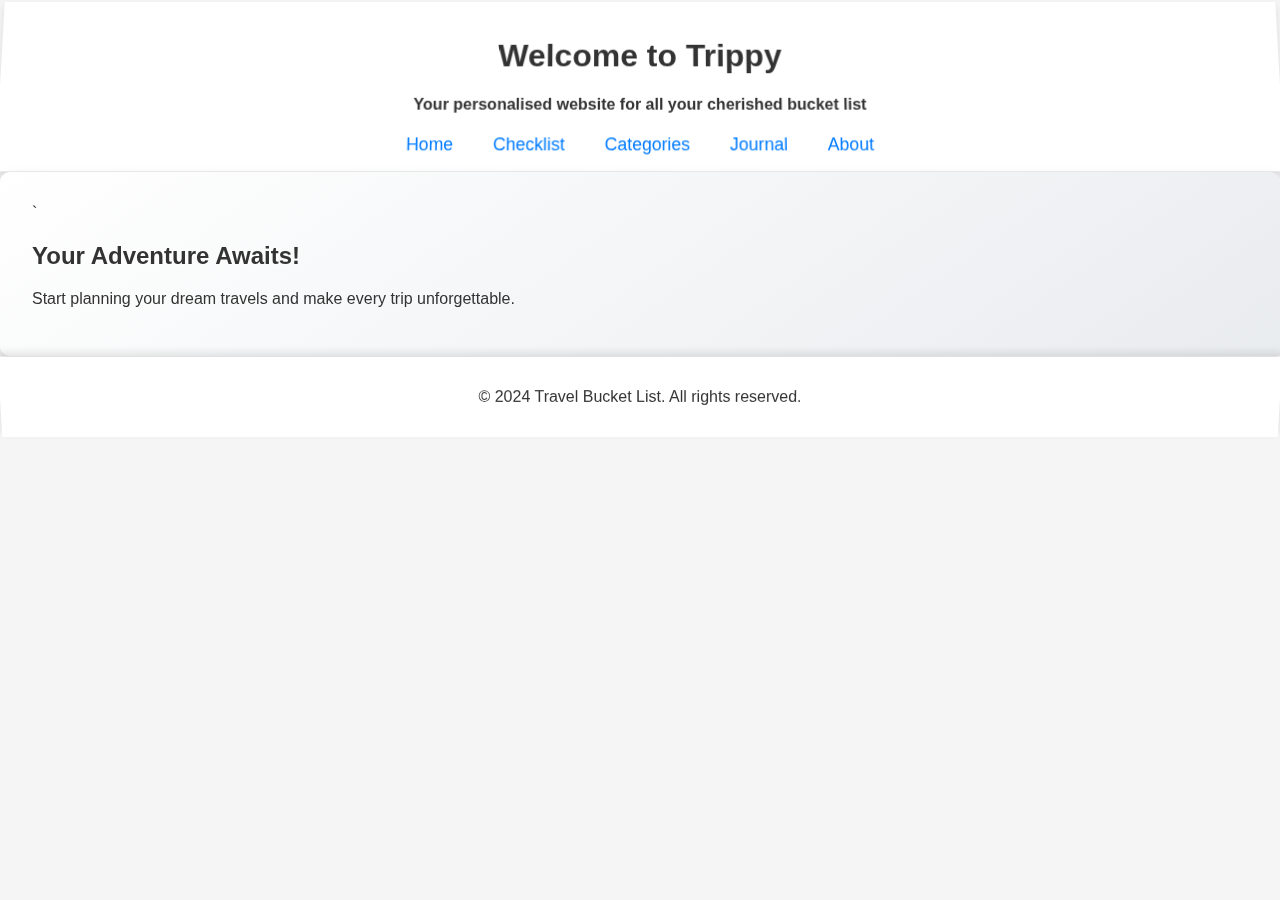
<file: index.html>
<!DOCTYPE html>
<html lang="en">

<head>
    <meta charset="UTF-8">
    <meta name="viewport" content="width=device-width, initial-scale=1.0">
    <title>Trippy - Home</title>
    <link rel="stylesheet" href="style.css">
    <link rel="icon" type="imsge/x-icon"
        href="https://tse3.mm.bing.net/th?id=OIG1.yjU415rPkpKC_q4.Enaw&w=270&h=270&c=6&r=0&o=5&pid=ImgGn">
</head>

<body>
    <header>
        <h1>Welcome to Trippy</h1>
        <h4>Your personalised website for all your cherished bucket list</h4>
        <nav>
            <a href="index.html">Home</a>
            <a href="checklist.html">Checklist</a>
            <a href="categories.html">Categories</a>
            <a href="journal.html">Journal</a>
            <a href="about.html">About</a>
        </nav>
    </header>
    <main>`
        <h2>Your Adventure Awaits!</h2>
        <p>Start planning your dream travels and make every trip unforgettable.</p>
    </main>
    <footer>
        <p>&copy; 2024 Travel Bucket List. All rights reserved.</p>
    </footer>
</body>

</html>
</file>
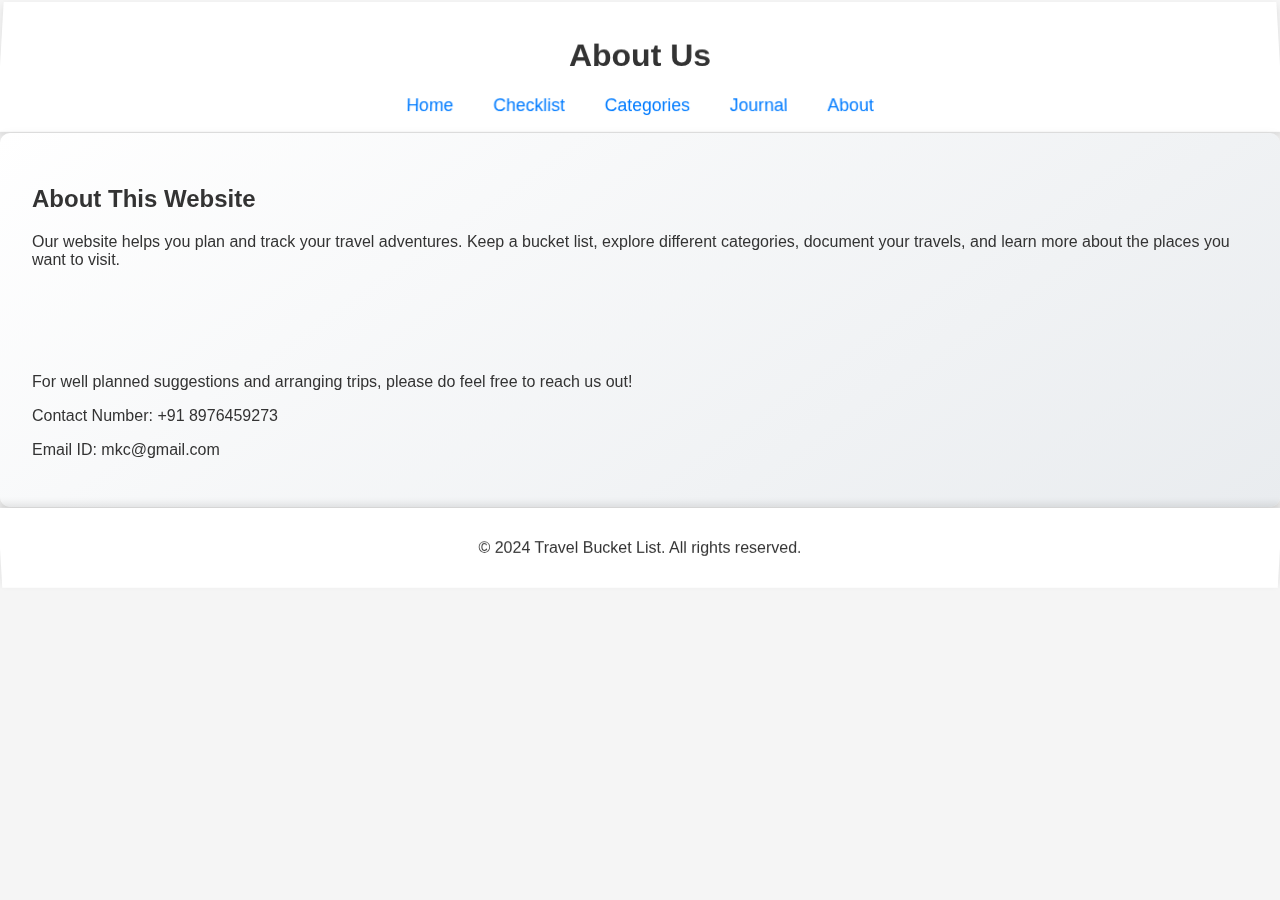
<file: about.html>
<!DOCTYPE html>
<html lang="en">

<head>
    <meta charset="UTF-8">
    <meta name="viewport" content="width=device-width, initial-scale=1.0">
    <title>Trippy - About</title>
    <link rel="stylesheet" href="style.css">
    <link rel="icon" type="imsge/x-icon"
        href="https://tse3.mm.bing.net/th?id=OIG1.yjU415rPkpKC_q4.Enaw&w=270&h=270&c=6&r=0&o=5&pid=ImgGn">

</head>

<body>
    <header>
        <h1>About Us</h1>
        <nav>
            <a href="index.html">Home</a>
            <a href="checklist.html">Checklist</a>
            <a href="categories.html">Categories</a>
            <a href="journal.html">Journal</a>
            <a href="about.html">About</a>
        </nav>
    </header>
    <main>
        <h2>About This Website</h2>
        <p>Our website helps you plan and track your travel adventures. Keep a bucket list, explore different
            categories, document your travels, and learn more about the places you want to visit.</p>
        <br>
        <br>
        <br>
        <br>
        <p>For well planned suggestions and arranging trips, please do feel free to reach us out!</p>
        <p>Contact Number: +91 8976459273</p>
        <p>Email ID: mkc@gmail.com</p>
    </main>
    <footer>
        <p>&copy; 2024 Travel Bucket List. All rights reserved.</p>
    </footer>
    <script src="app.js"></script>
</body>

</html>
</file>
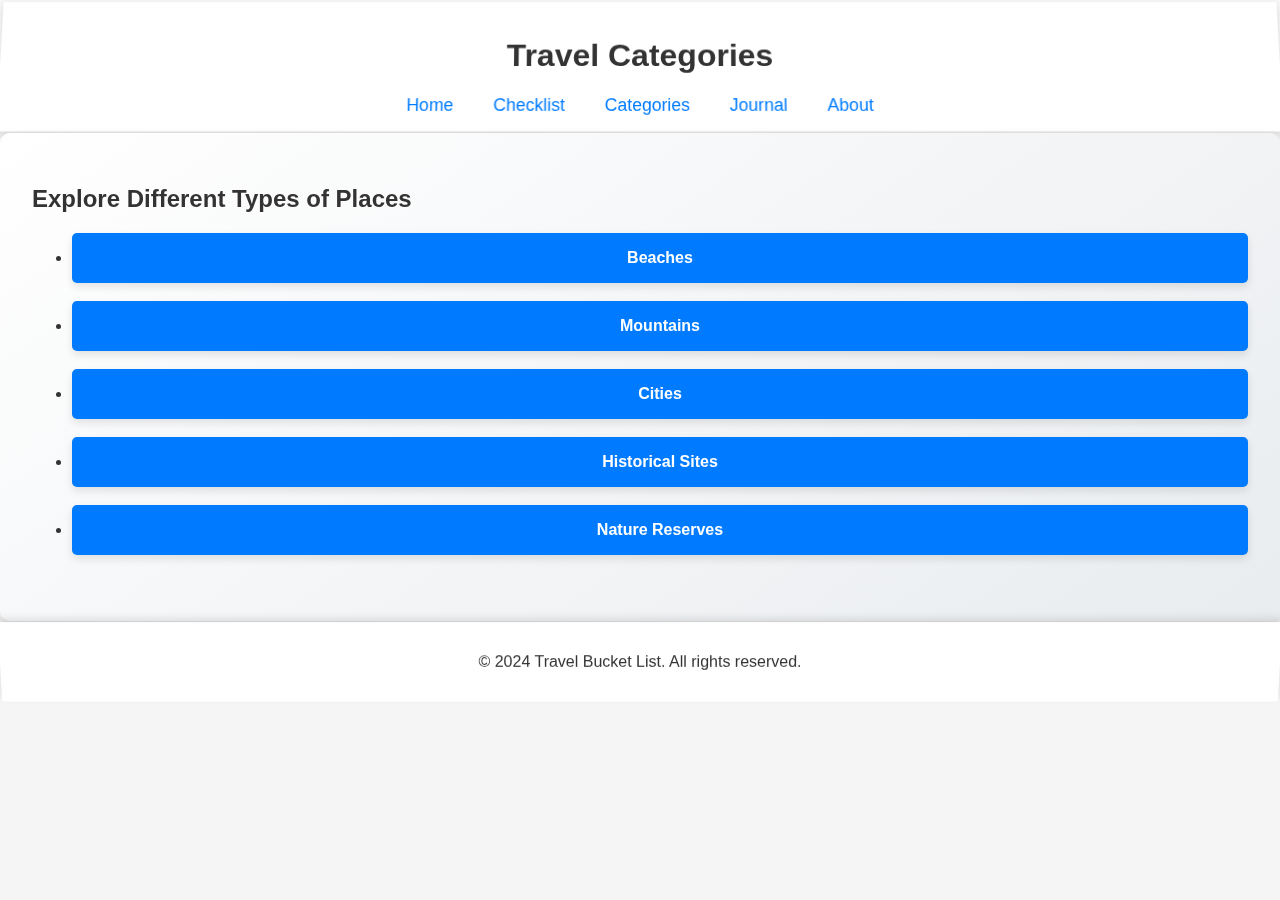
<file: categories.html>
<!DOCTYPE html>
<html lang="en">

<head>
    <meta charset="UTF-8">
    <meta name="viewport" content="width=device-width, initial-scale=1.0">
    <title>Trippy - Categories</title>
    <link rel="stylesheet" href="style.css">
    <link rel="icon" type="imsge/x-icon"
        href="https://tse3.mm.bing.net/th?id=OIG1.yjU415rPkpKC_q4.Enaw&w=270&h=270&c=6&r=0&o=5&pid=ImgGn">

</head>

<body>
    <header>
        <h1>Travel Categories</h1>
        <nav>
            <a href="index.html">Home</a>
            <a href="checklist.html">Checklist</a>
            <a href="categories.html">Categories</a>
            <a href="journal.html">Journal</a>
            <a href="about.html">About</a>
        </nav>
    </header>
    <main>
        <h2>Explore Different Types of Places</h2>
        <ul>
            <li><a href="https://www.worlds50beaches.com/" class="button">Beaches</a></li>
            <br>
            <li><a href="https://www.nationalgeographic.com/travel/article/beautiful-photos-worlds-most-iconic-mountains"
                    class="button">Mountains</a></li>
            <br>
            <li><a href="https://www.worldsbestcities.com/rankings/worlds-best-cities/" class="button">Cities</a></li>
            <br>
            <li><a href="https://wanderingcarol.com/historical-places-in-the-world/" class="button">Historical Sites</a>
            </li>
            <br>
            <li><a href="https://www.trip.com/blog/10-breathtaking-nature-reserves-around-the-world/"
                    class="button">Nature Reserves</a></li>
            <br>
        </ul>
    </main>
    <footer>
        <p>&copy; 2024 Travel Bucket List. All rights reserved.</p>
    </footer>
    <script src="app.js"></script>
</body>

</html>
</file>
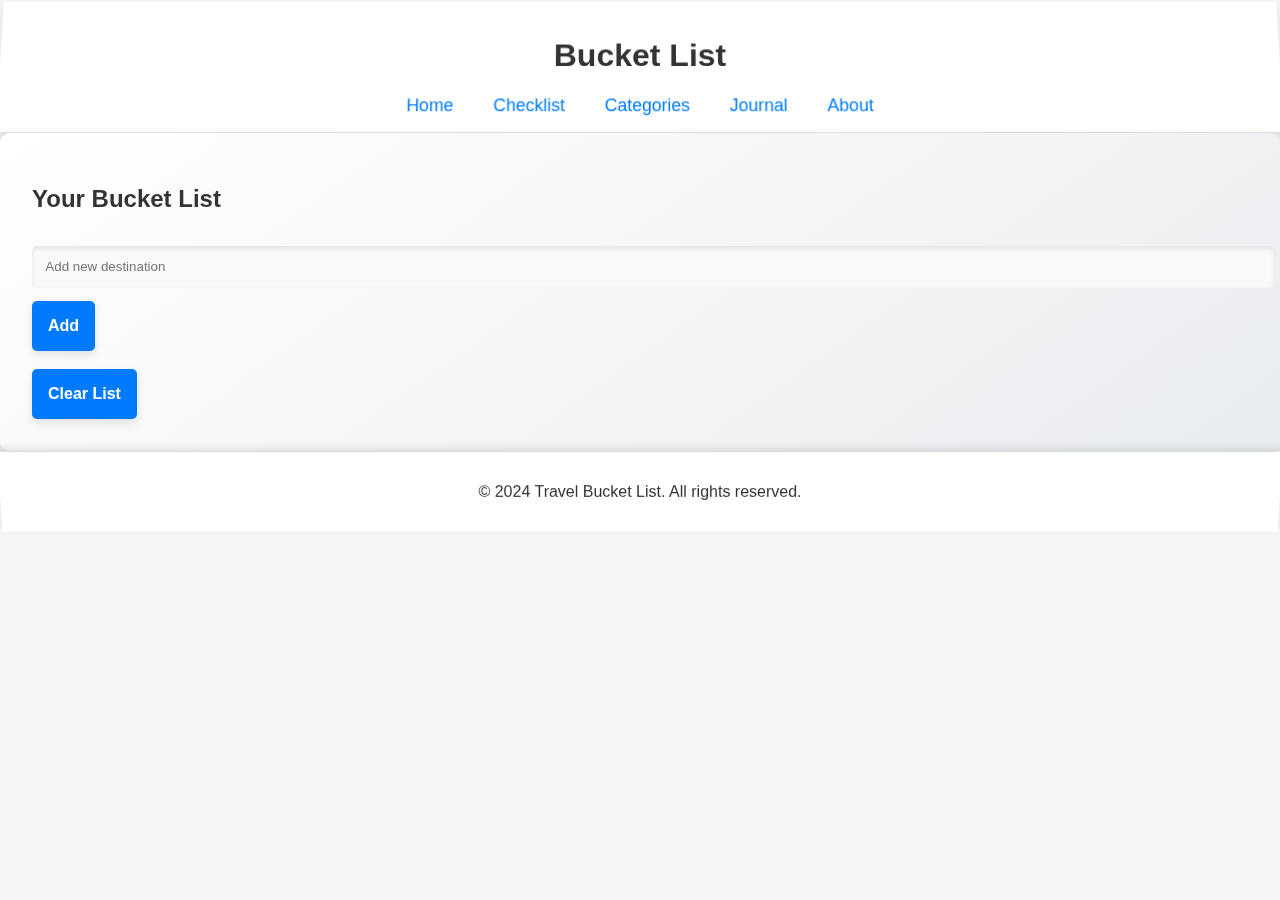
<file: checklist.html>
<!DOCTYPE html>
<html lang="en">

<head>
    <meta charset="UTF-8">
    <meta name="viewport" content="width=device-width, initial-scale=1.0">
    <title>Trippy - Checklist</title>
    <link rel="stylesheet" href="style.css">
    <link rel="icon" type="imsge/x-icon"
        href="https://tse3.mm.bing.net/th?id=OIG1.yjU415rPkpKC_q4.Enaw&w=270&h=270&c=6&r=0&o=5&pid=ImgGn">

</head>

<body>
    <header>
        <h1>Bucket List </h1>
        <nav>
            <a href="index.html">Home</a>
            <a href="checklist.html">Checklist</a>
            <a href="categories.html">Categories</a>
            <a href="journal.html">Journal</a>
            <a href="about.html">About</a>
        </nav>
    </header>
    <main>
        <h2>Your Bucket List</h2>
        <ul id="bucket-list">
            <!-- Checklist items will be dynamically added here -->
        </ul>
        <input type="text" id="new-item" placeholder="Add new destination">
        <button onclick="addItem()">Add</button>
        <br>
        <button onclick="clearList()">Clear List</button>
    </main>
    <footer>
        <p>&copy; 2024 Travel Bucket List. All rights reserved.</p>
    </footer>
    <script src="app.js"></script>
</body>

</html>
</file>
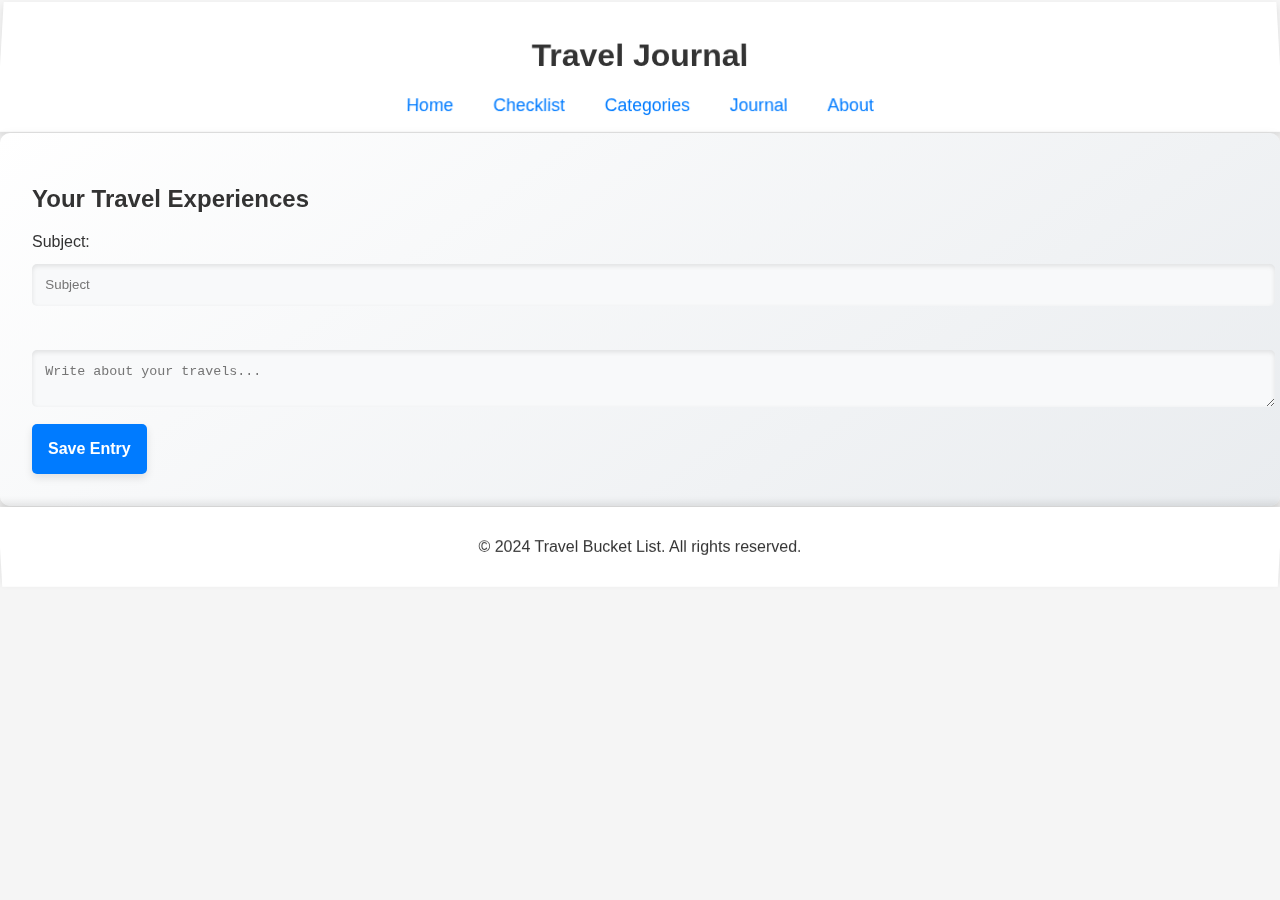
<file: journal.html>
<!DOCTYPE html>
<html lang="en">

<head>
    <meta charset="UTF-8">
    <meta name="viewport" content="width=device-width, initial-scale=1.0">
    <title>Trippy - Journal</title>
    <link rel="stylesheet" href="style.css">
    <link rel="icon" type="imsge/x-icon"
        href="https://tse3.mm.bing.net/th?id=OIG1.yjU415rPkpKC_q4.Enaw&w=270&h=270&c=6&r=0&o=5&pid=ImgGn">

</head>

<body>
    <header>
        <h1>Travel Journal</h1>
        <nav>
            <a href="index.html">Home</a>
            <a href="checklist.html">Checklist</a>
            <a href="categories.html">Categories</a>
            <a href="journal.html">Journal</a>
            <a href="about.html">About</a>
        </nav>
    </header>
    <main>
        <h2>Your Travel Experiences</h2>
        <form id="journal-form">
            <label for="subject">Subject:</label>
            <input id="subject" name="subject" placeholder="Subject" type="text">

            <br><br>
            <textarea id="journal-entry" placeholder="Write about your travels..."></textarea>
            <br>
            <button type="button" onclick="saveJournal()">Save Entry</button>
        </form>
        <div id="journal-entries">
            <!-- Journal entries will be displayed here -->
        </div>
    </main>
    <footer>
        <p>&copy; 2024 Travel Bucket List. All rights reserved.</p>
    </footer>
    <script src="app.js"></script>
</body>

</html>
</file>
<file: style.css>
body {
    background-color: #f5f5f5;
    color: #333;
    font-family: Arial, sans-serif;
    margin: 0;
    padding: 0;
    perspective: 1000px;
    /* Adds perspective for 3D effects */
}

/* Header Styles */
header {
    background-color: #ffffff;
    padding: 1em;
    text-align: center;
    box-shadow: 0 4px 8px rgba(0, 0, 0, 0.1);
    transform: rotateX(5deg);
    /* 3D effect for header */
    transition: transform 0.3s ease-in-out;
}

header:hover {
    transform: rotateX(0deg);
    /* Smooth transition effect */
}

/* Navigation Styles */
nav a {
    color: #007bff;
    margin: 0 1em;
    text-decoration: none;
    font-size: 1.1em;
    transition: color 0.3s ease, transform 0.3s ease;
}

nav a:hover {
    color: #0056b3;
    transform: translateY(-3px) scale(1.05);
    /* Subtle hover effect */
}

/* Main Content Styles */
main {
    padding: 2em;
    background: linear-gradient(145deg, #ffffff, #e9ecef);
    border-radius: 10px;
    box-shadow: 0 4px 12px rgba(0, 0, 0, 0.1);
    transform-style: preserve-3d;
    animation: float 6s ease-in-out infinite;
    /* Animation for floating effect */
}

/* Floating Animation */
@keyframes float {

    0%,
    100% {
        transform: translateY(0);
    }

    50% {
        transform: translateY(-10px);
    }
}

/* Footer Styles */
footer {
    background-color: #ffffff;
    padding: 1em;
    text-align: center;
    box-shadow: 0 -4px 8px rgba(0, 0, 0, 0.1);
    transform: rotateX(-5deg);
    /* 3D effect for footer */
    transition: transform 0.3s ease-in-out;
}

footer:hover {
    transform: rotateX(0deg);
    /* Smooth transition effect */
}

/* Headings */
h1,
h2 {
    color: #333;
    text-shadow: 1px 1px 3px rgba(255, 255, 255, 0.7);
    /* Shadow for readability */
}

/* Input and Textarea Styles */
input[type="text"],
textarea {
    width: 100%;
    padding: 1em;
    margin: 1em 0;
    border: none;
    border-radius: 5px;
    background-color: #f8f9fa;
    color: #333;
    box-shadow: inset 0 2px 5px rgba(0, 0, 0, 0.1);
    transition: box-shadow 0.3s ease;
}

input[type="text"]:focus,
textarea:focus {
    box-shadow: inset 0 4px 10px rgba(0, 0, 0, 0.2);
}

/* Button Styles */
button,
a.button {
    background-color: #007bff;
    color: #ffffff;
    border: none;
    padding: 1em;
    border-radius: 5px;
    cursor: pointer;
    box-shadow: 0 4px 8px rgba(0, 0, 0, 0.1);
    transition: background-color 0.3s ease, transform 0.3s ease, box-shadow 0.3s ease, color 0.3s ease;
    position: relative;
    overflow: hidden;
    display: flex;
    align-items: center;
    justify-content: center;
    font-size: 1em;
    font-weight: bold;
    text-decoration: none;
    /* Remove underline from anchor tags */
}

/* Icon Styles */
button i,
a.button i {
    font-size: 1.2em;
    /* Adjust icon size */
    margin-right: 0.5em;
    /* Space between icon and text */
    transition: transform 0.3s ease, color 0.3s ease;
}

/* Gradient Background Animation */
button::before,
a.button::before {
    content: '';
    position: absolute;
    top: 50%;
    left: 50%;
    width: 300%;
    height: 300%;
    background: radial-gradient(circle, rgba(0, 123, 255, 0.2) 20%, rgba(0, 123, 255, 0) 60%);
    transform: translate(-50%, -50%);
    transition: opacity 0.3s ease;
    opacity: 0;
}

button:hover::before,
a.button:hover::before {
    opacity: 1;
}

button:hover,
a.button:hover {
    background-color: #0056b3;
    transform: scale(1.1) rotate(2deg);
    /* Slightly rotate for added effect */
    box-shadow: 0 8px 16px rgba(0, 0, 0, 0.2);
    /* Larger shadow on hover */
    animation: gradientPulse 1.5s infinite;
    /* Pulsing gradient background */
}

/* Gradient Pulse Animation */
@keyframes gradientPulse {
    0% {
        background-color: #007bff;
    }

    50% {
        background-color: #0056b3;
    }

    100% {
        background-color: #007bff;
    }
}

/* Icon Animations */
button:hover i,
a.button:hover i {
    color: #ffffff;
    /* Change icon color on hover */
    transform: scale(1.3) rotate(20deg);
    /* Scale and rotate effect */
    animation: iconBounce 0.6s ease-in-out;
    /* Bounce animation */
}

/* Icon Bounce Animation */
@keyframes iconBounce {

    0%,
    100% {
        transform: scale(1.3) rotate(20deg);
    }

    50% {
        transform: scale(1.4) rotate(20deg) translateY(-10px);
        /* Bounce effect */
    }
}

/* Active State for Buttons */
button:active,
a.button:active {
    transform: scale(0.95);
    /* Slightly decrease button size when clicked */
    box-shadow: 0 4px 8px rgba(0, 0, 0, 0.1);
    /* Shadow returns to normal */
    background-color: #003d7a;
    /* Darker color for active state */
}

/* Focus State for Buttons */
button:focus,
a.button:focus {
    outline: none;
    box-shadow: 0 0 0 3px rgba(0, 123, 255, 0.5);
    /* Focus ring effect */
}
</file>
